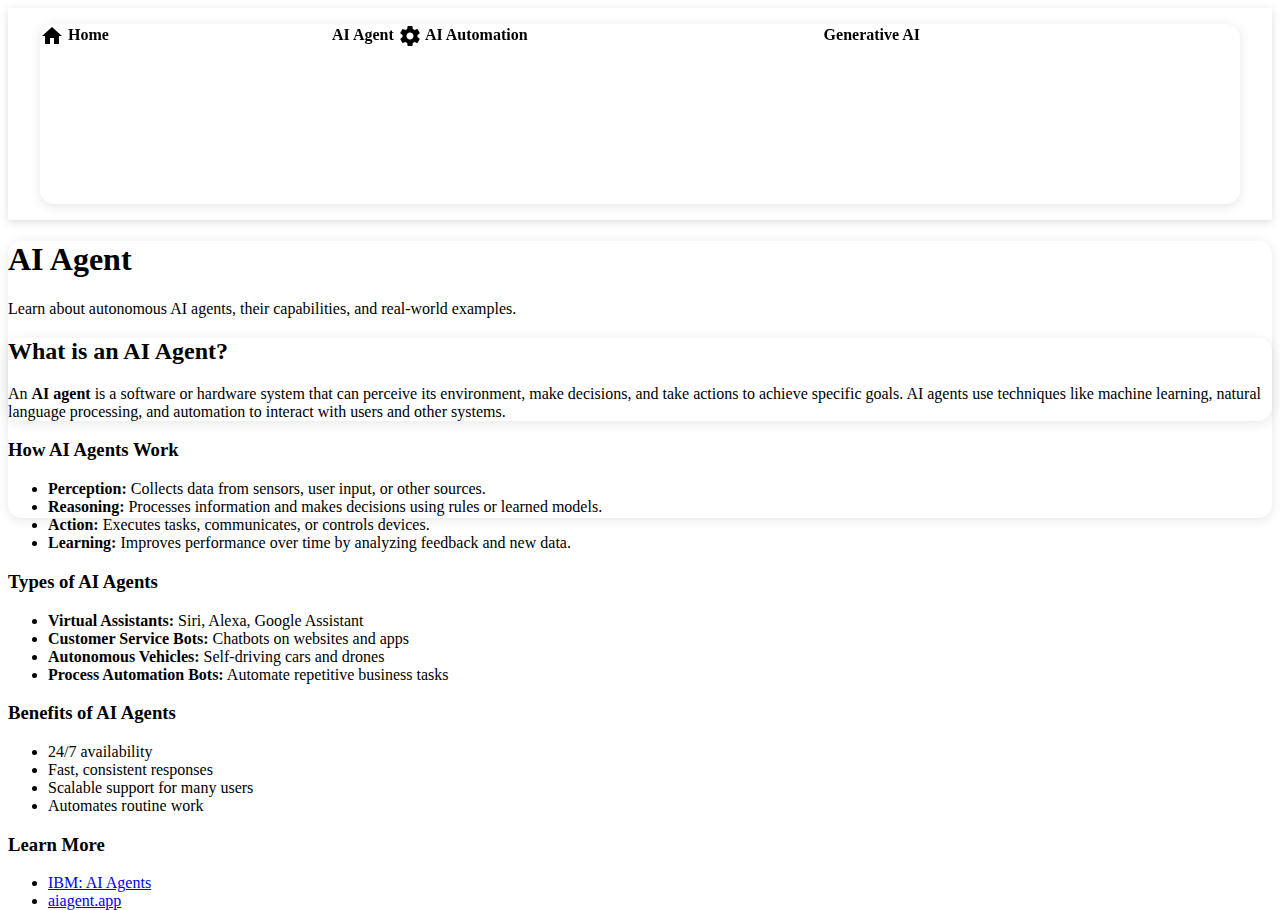
<file: ai-agent.html>
<!DOCTYPE html>
<html lang="en">
<head>
  <meta charset="UTF-8">
  <meta name="viewport" content="width=device-width, initial-scale=1.0">
  <title>AI Agent - Sirex</title>
  <link rel="stylesheet" href="style.css">
  <link href="https://fonts.googleapis.com/icon?family=Material+Icons" rel="stylesheet">
</head>
<body>
  <nav class="top-nav" style="width:100%;background:var(--card);padding:16px 0;box-shadow:0 2px 8px #0002;position:sticky;top:0;z-index:100;">
    <div style="max-width:1200px;margin:0 auto;display:flex;justify-content:center;gap:32px;">
      <a class="nav-link" href="index.html" style="color:var(--accent);font-weight:bold;text-decoration:none;"><span class="material-icons" style="vertical-align:middle;">home</span> Home</a>
      <a class="nav-link" href="ai-agent.html" style="color:var(--accent);font-weight:bold;text-decoration:none;"><span class="material-icons" style="vertical-align:middle;">smart_toy</span> AI Agent</a>
      <a class="nav-link" href="ai-automation.html" style="color:var(--accent);font-weight:bold;text-decoration:none;"><span class="material-icons" style="vertical-align:middle;">settings</span> AI Automation</a>
      <a class="nav-link" href="generative-ai.html" style="color:var(--accent);font-weight:bold;text-decoration:none;"><span class="material-icons" style="vertical-align:middle;">auto_awesome</span> Generative AI</a>
    </div>
  </nav>
  <div class="container">
    <article class="card">
      <header class="header">
        <h1>AI Agent</h1>
        <p class="lead">Learn about autonomous AI agents, their capabilities, and real-world examples.</p>
      </header>
      <section class="section">
        <h2>What is an AI Agent?</h2>
        <p>An <strong>AI agent</strong> is a software or hardware system that can perceive its environment, make decisions, and take actions to achieve specific goals. AI agents use techniques like machine learning, natural language processing, and automation to interact with users and other systems.</p>
        <h3>How AI Agents Work</h3>
        <ul>
          <li><strong>Perception:</strong> Collects data from sensors, user input, or other sources.</li>
          <li><strong>Reasoning:</strong> Processes information and makes decisions using rules or learned models.</li>
          <li><strong>Action:</strong> Executes tasks, communicates, or controls devices.</li>
          <li><strong>Learning:</strong> Improves performance over time by analyzing feedback and new data.</li>
        </ul>
        <h3>Types of AI Agents</h3>
        <ul>
          <li><strong>Virtual Assistants:</strong> Siri, Alexa, Google Assistant</li>
          <li><strong>Customer Service Bots:</strong> Chatbots on websites and apps</li>
          <li><strong>Autonomous Vehicles:</strong> Self-driving cars and drones</li>
          <li><strong>Process Automation Bots:</strong> Automate repetitive business tasks</li>
        </ul>
        <h3>Benefits of AI Agents</h3>
        <ul>
          <li>24/7 availability</li>
          <li>Fast, consistent responses</li>
          <li>Scalable support for many users</li>
          <li>Automates routine work</li>
        </ul>
        <h3>Learn More</h3>
        <ul>
          <li><a href="https://www.ibm.com/solutions/ai-agents" target="_blank">IBM: AI Agents</a></li>
          <li><a href="https://aiagent.app/" target="_blank">aiagent.app</a></li>
        </ul>
      </section>
    </article>
  </div>
</body>
</html>
</file>
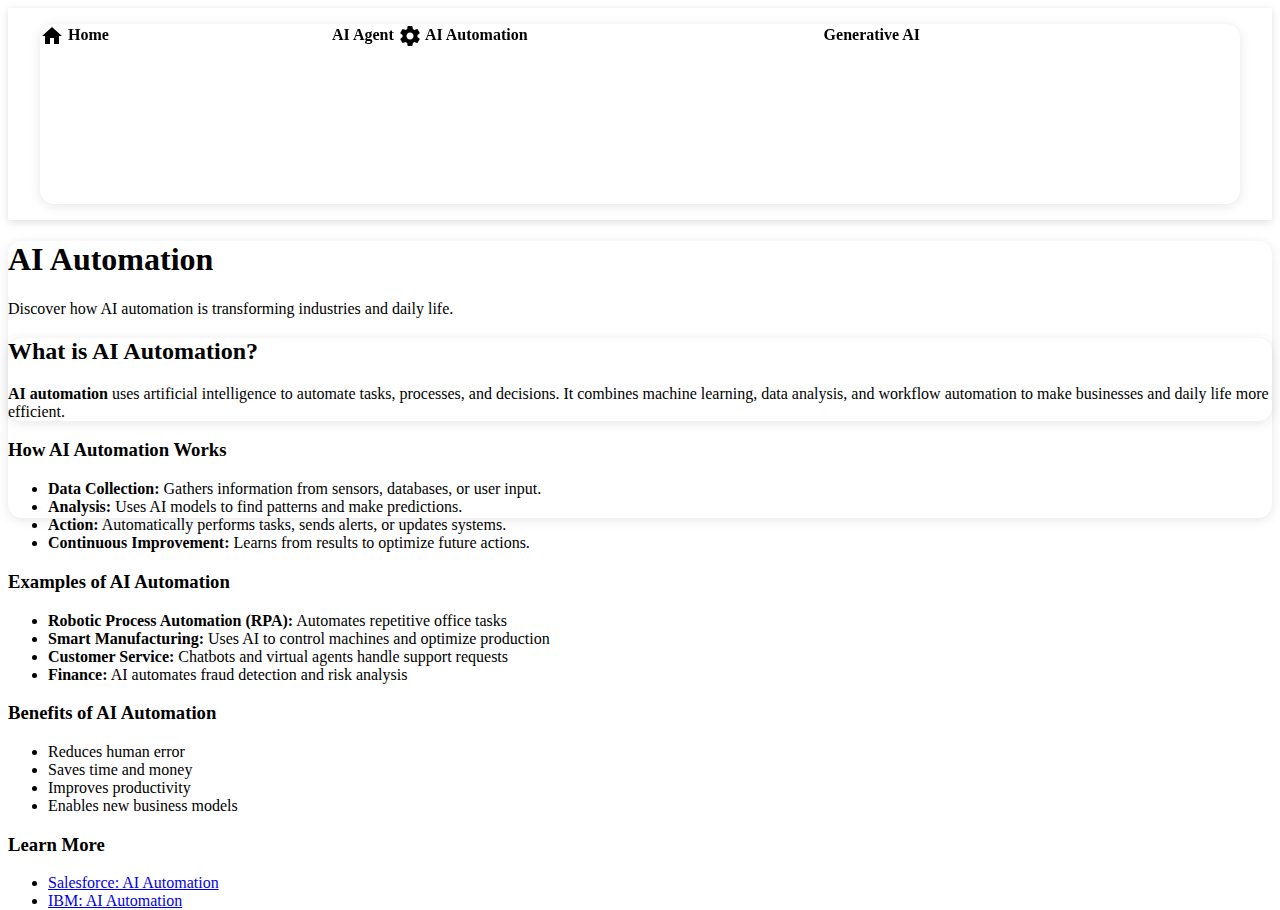
<file: ai-automation.html>
<!DOCTYPE html>
<html lang="en">
<head>
  <meta charset="UTF-8">
  <meta name="viewport" content="width=device-width, initial-scale=1.0">
  <title>AI Automation - Sirex</title>
  <link rel="stylesheet" href="style.css">
  <link href="https://fonts.googleapis.com/icon?family=Material+Icons" rel="stylesheet">
</head>
<body>
  <nav class="top-nav" style="width:100%;background:var(--card);padding:16px 0;box-shadow:0 2px 8px #0002;position:sticky;top:0;z-index:100;">
    <div style="max-width:1200px;margin:0 auto;display:flex;justify-content:center;gap:32px;">
      <a class="nav-link" href="index.html" style="color:var(--accent);font-weight:bold;text-decoration:none;"><span class="material-icons" style="vertical-align:middle;">home</span> Home</a>
      <a class="nav-link" href="ai-agent.html" style="color:var(--accent);font-weight:bold;text-decoration:none;"><span class="material-icons" style="vertical-align:middle;">smart_toy</span> AI Agent</a>
      <a class="nav-link" href="ai-automation.html" style="color:var(--accent);font-weight:bold;text-decoration:none;"><span class="material-icons" style="vertical-align:middle;">settings</span> AI Automation</a>
      <a class="nav-link" href="generative-ai.html" style="color:var(--accent);font-weight:bold;text-decoration:none;"><span class="material-icons" style="vertical-align:middle;">auto_awesome</span> Generative AI</a>
    </div>
  </nav>
  <div class="container">
    <article class="card">
      <header class="header">
        <h1>AI Automation</h1>
        <p class="lead">Discover how AI automation is transforming industries and daily life.</p>
      </header>
      <section class="section">
        <h2>What is AI Automation?</h2>
        <p><strong>AI automation</strong> uses artificial intelligence to automate tasks, processes, and decisions. It combines machine learning, data analysis, and workflow automation to make businesses and daily life more efficient.</p>
        <h3>How AI Automation Works</h3>
        <ul>
          <li><strong>Data Collection:</strong> Gathers information from sensors, databases, or user input.</li>
          <li><strong>Analysis:</strong> Uses AI models to find patterns and make predictions.</li>
          <li><strong>Action:</strong> Automatically performs tasks, sends alerts, or updates systems.</li>
          <li><strong>Continuous Improvement:</strong> Learns from results to optimize future actions.</li>
        </ul>
        <h3>Examples of AI Automation</h3>
        <ul>
          <li><strong>Robotic Process Automation (RPA):</strong> Automates repetitive office tasks</li>
          <li><strong>Smart Manufacturing:</strong> Uses AI to control machines and optimize production</li>
          <li><strong>Customer Service:</strong> Chatbots and virtual agents handle support requests</li>
          <li><strong>Finance:</strong> AI automates fraud detection and risk analysis</li>
        </ul>
        <h3>Benefits of AI Automation</h3>
        <ul>
          <li>Reduces human error</li>
          <li>Saves time and money</li>
          <li>Improves productivity</li>
          <li>Enables new business models</li>
        </ul>
        <h3>Learn More</h3>
        <ul>
          <li><a href="https://www.salesforce.com/artificial-intelligence/ai-automation/" target="_blank">Salesforce: AI Automation</a></li>
          <li><a href="https://www.ibm.com/solutions/ai-agents" target="_blank">IBM: AI Automation</a></li>
        </ul>
      </section>
    </article>
  </div>
</body>
</html>
</file>
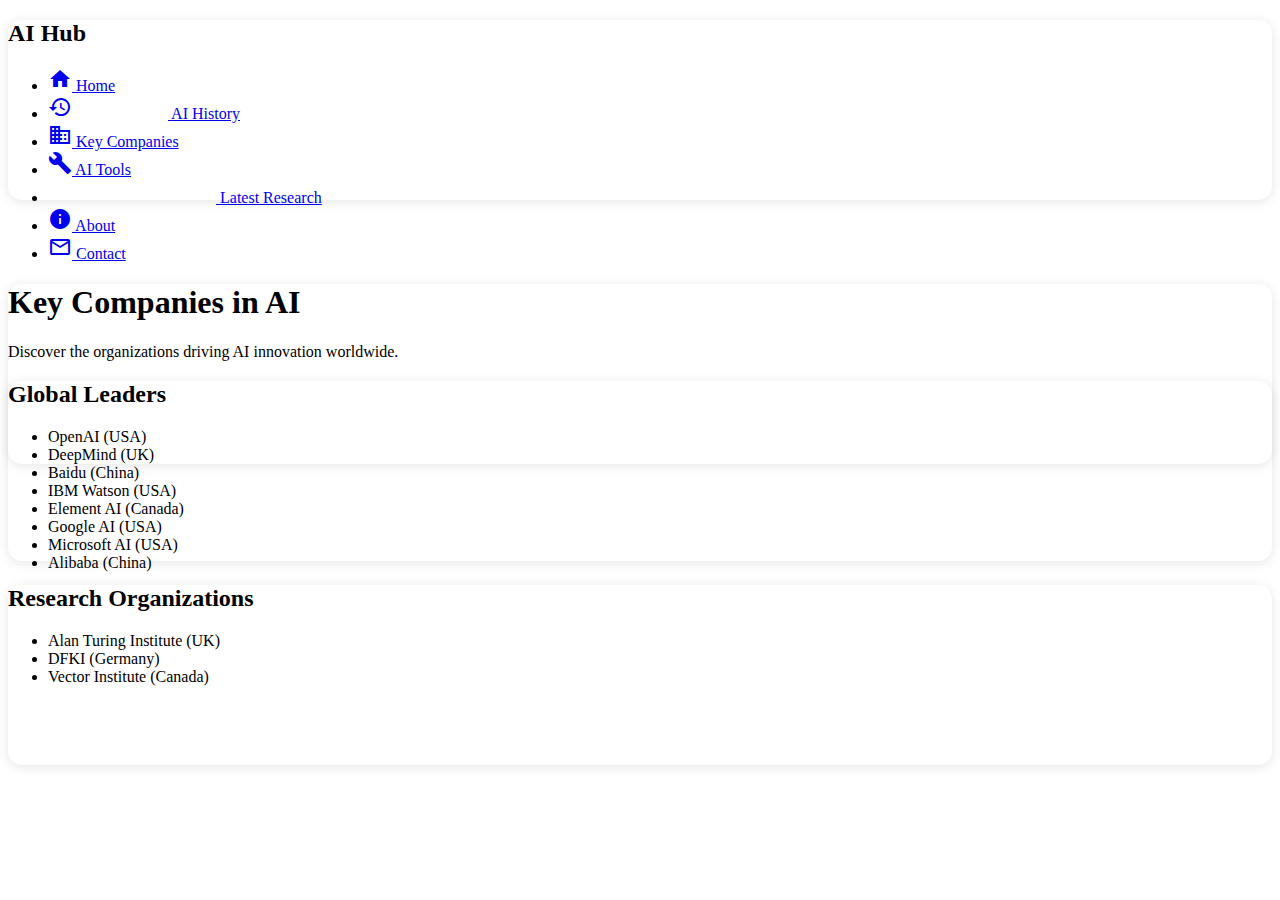
<file: ai-companies.html>
<!DOCTYPE html>
<html lang="en">
<head>
  <meta charset="UTF-8">
  <meta name="viewport" content="width=device-width, initial-scale=1.0">
  <title>Key AI Companies - AI Information Hub</title>
  <link rel="stylesheet" href="style.css">
  <link href="https://fonts.googleapis.com/icon?family=Material+Icons" rel="stylesheet">
</head>
<body>
  <div class="layout">
    <aside class="sidebar">
      <h2 class="sidebar-title">AI Hub</h2>
      <nav>
        <ul>
          <li><a href="index.html"><span class="material-icons">home</span> Home</a></li>
          <li><a href="ai-history.html"><span class="material-icons">history_edu</span> AI History</a></li>
          <li><a href="ai-companies.html"><span class="material-icons">business</span> Key Companies</a></li>
          <li><a href="ai-tools.html"><span class="material-icons">build</span> AI Tools</a></li>
          <li><a href="ai-research.html"><span class="material-icons">science</span> Latest Research</a></li>
          <li><a href="about.html"><span class="material-icons">info</span> About</a></li>
          <li><a href="contact.html"><span class="material-icons">mail_outline</span> Contact</a></li>
        </ul>
      </nav>
    </aside>
    <main class="main-content">
      <header class="header">
        <h1>Key Companies in AI</h1>
        <p class="lead">Discover the organizations driving AI innovation worldwide.</p>
      </header>
      <section class="section">
        <h2>Global Leaders</h2>
        <ul>
          <li>OpenAI (USA)</li>
          <li>DeepMind (UK)</li>
          <li>Baidu (China)</li>
          <li>IBM Watson (USA)</li>
          <li>Element AI (Canada)</li>
          <li>Google AI (USA)</li>
          <li>Microsoft AI (USA)</li>
          <li>Alibaba (China)</li>
        </ul>
      </section>
      <section class="section">
        <h2>Research Organizations</h2>
        <ul>
          <li>Alan Turing Institute (UK)</li>
          <li>DFKI (Germany)</li>
          <li>Vector Institute (Canada)</li>
        </ul>
      </section>
    </main>
  </div>
</body>
</html>
</file>
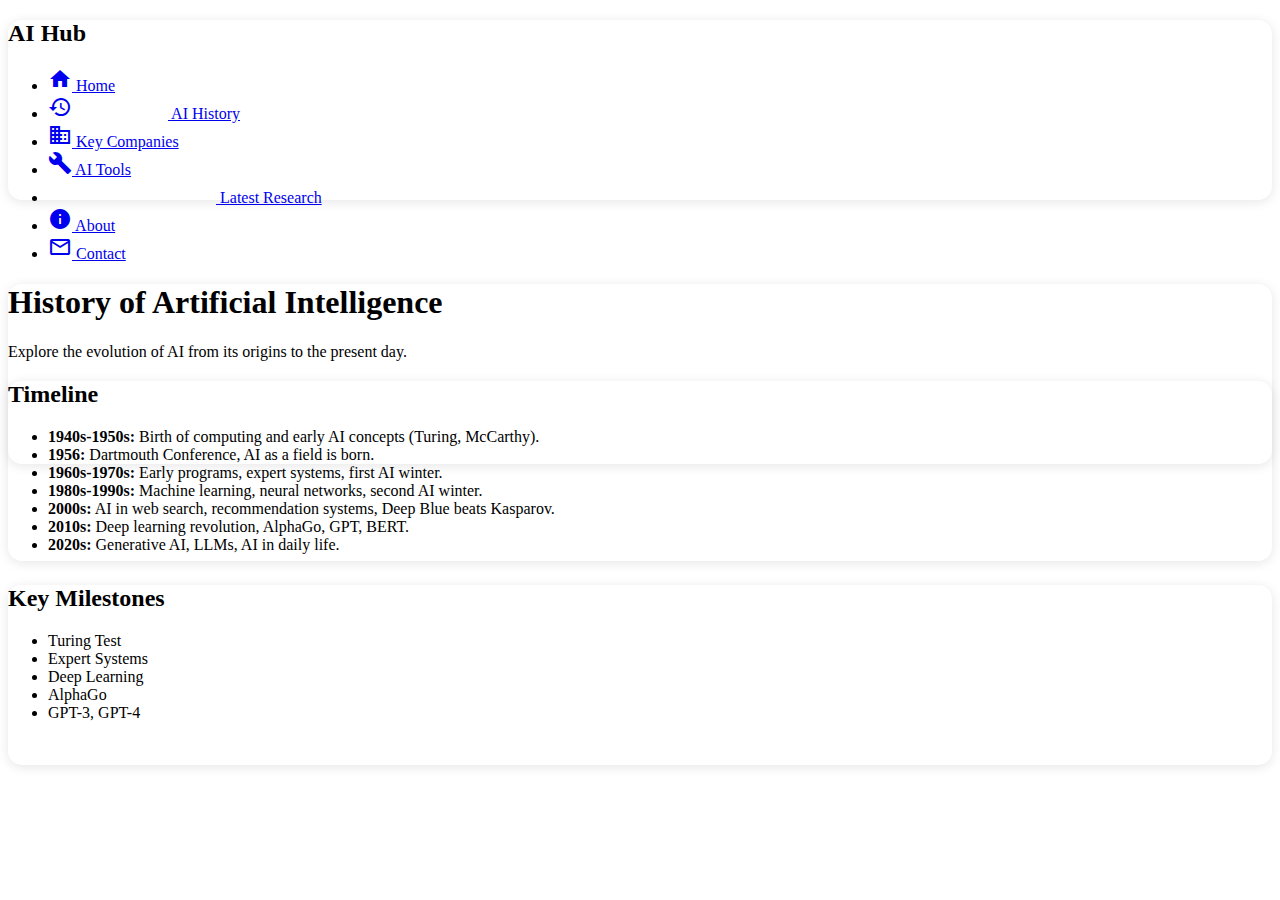
<file: ai-history.html>
<!DOCTYPE html>
<html lang="en">
<head>
  <meta charset="UTF-8">
  <meta name="viewport" content="width=device-width, initial-scale=1.0">
  <title>AI History - AI Information Hub</title>
  <link rel="stylesheet" href="style.css">
  <link href="https://fonts.googleapis.com/icon?family=Material+Icons" rel="stylesheet">
</head>
<body>
  <div class="layout">
    <aside class="sidebar">
      <h2 class="sidebar-title">AI Hub</h2>
      <nav>
        <ul>
          <li><a href="index.html"><span class="material-icons">home</span> Home</a></li>
          <li><a href="ai-history.html"><span class="material-icons">history_edu</span> AI History</a></li>
          <li><a href="ai-companies.html"><span class="material-icons">business</span> Key Companies</a></li>
          <li><a href="ai-tools.html"><span class="material-icons">build</span> AI Tools</a></li>
          <li><a href="ai-research.html"><span class="material-icons">science</span> Latest Research</a></li>
          <li><a href="about.html"><span class="material-icons">info</span> About</a></li>
          <li><a href="contact.html"><span class="material-icons">mail_outline</span> Contact</a></li>
        </ul>
      </nav>
    </aside>
    <main class="main-content">
      <header class="header">
        <h1>History of Artificial Intelligence</h1>
        <p class="lead">Explore the evolution of AI from its origins to the present day.</p>
      </header>
      <section class="section">
        <h2>Timeline</h2>
        <ul>
          <li><strong>1940s-1950s:</strong> Birth of computing and early AI concepts (Turing, McCarthy).</li>
          <li><strong>1956:</strong> Dartmouth Conference, AI as a field is born.</li>
          <li><strong>1960s-1970s:</strong> Early programs, expert systems, first AI winter.</li>
          <li><strong>1980s-1990s:</strong> Machine learning, neural networks, second AI winter.</li>
          <li><strong>2000s:</strong> AI in web search, recommendation systems, Deep Blue beats Kasparov.</li>
          <li><strong>2010s:</strong> Deep learning revolution, AlphaGo, GPT, BERT.</li>
          <li><strong>2020s:</strong> Generative AI, LLMs, AI in daily life.</li>
        </ul>
      </section>
      <section class="section">
        <h2>Key Milestones</h2>
        <ul>
          <li>Turing Test</li>
          <li>Expert Systems</li>
          <li>Deep Learning</li>
          <li>AlphaGo</li>
          <li>GPT-3, GPT-4</li>
        </ul>
      </section>
    </main>
  </div>
</body>
</html>
</file>
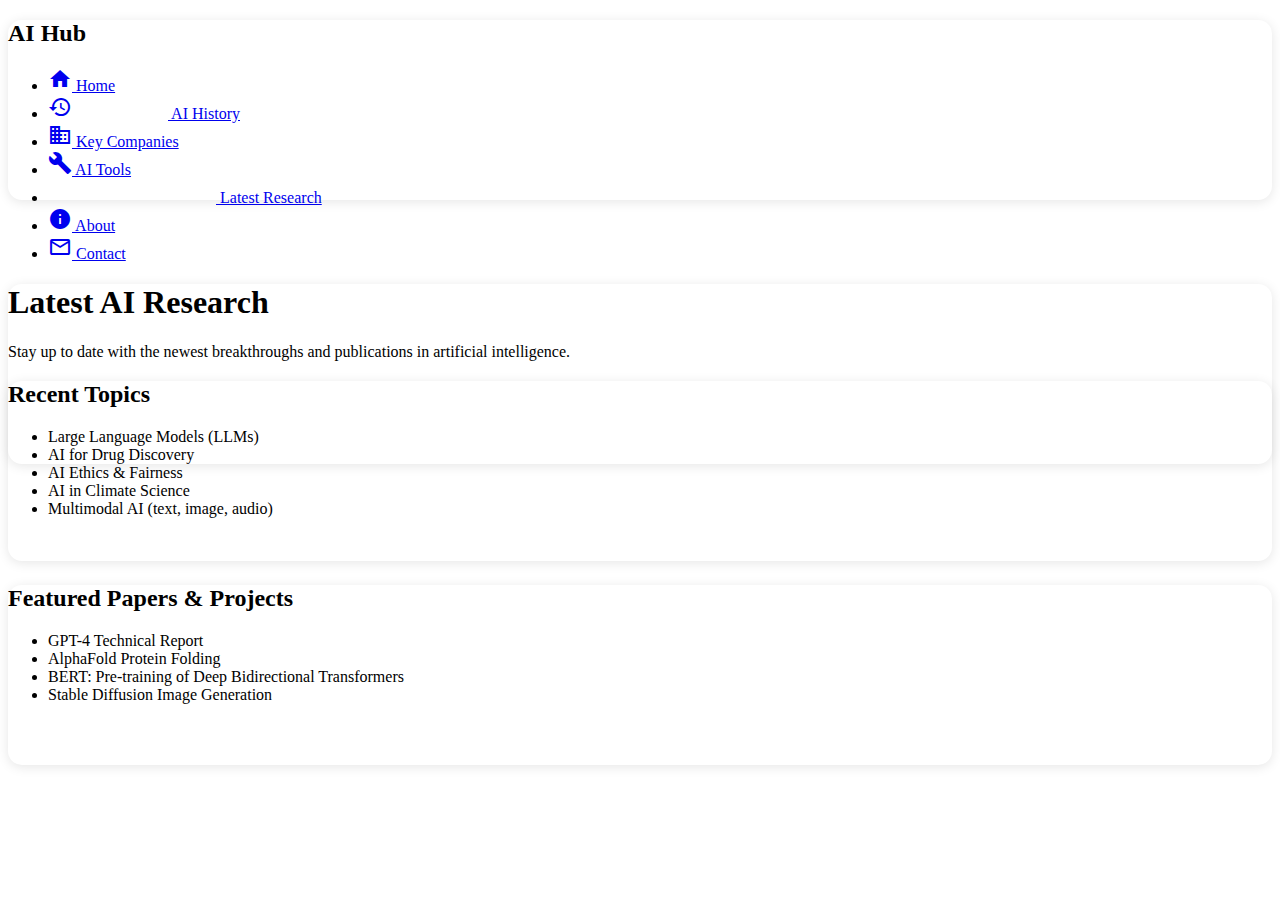
<file: ai-research.html>
<!DOCTYPE html>
<html lang="en">
<head>
  <meta charset="UTF-8">
  <meta name="viewport" content="width=device-width, initial-scale=1.0">
  <title>Latest AI Research - AI Information Hub</title>
  <link rel="stylesheet" href="style.css">
  <link href="https://fonts.googleapis.com/icon?family=Material+Icons" rel="stylesheet">
</head>
<body>
  <div class="layout">
    <aside class="sidebar">
      <h2 class="sidebar-title">AI Hub</h2>
      <nav>
        <ul>
          <li><a href="index.html"><span class="material-icons">home</span> Home</a></li>
          <li><a href="ai-history.html"><span class="material-icons">history_edu</span> AI History</a></li>
          <li><a href="ai-companies.html"><span class="material-icons">business</span> Key Companies</a></li>
          <li><a href="ai-tools.html"><span class="material-icons">build</span> AI Tools</a></li>
          <li><a href="ai-research.html"><span class="material-icons">science</span> Latest Research</a></li>
          <li><a href="about.html"><span class="material-icons">info</span> About</a></li>
          <li><a href="contact.html"><span class="material-icons">mail_outline</span> Contact</a></li>
        </ul>
      </nav>
    </aside>
    <main class="main-content">
      <header class="header">
        <h1>Latest AI Research</h1>
        <p class="lead">Stay up to date with the newest breakthroughs and publications in artificial intelligence.</p>
      </header>
      <section class="section">
        <h2>Recent Topics</h2>
        <ul>
          <li>Large Language Models (LLMs)</li>
          <li>AI for Drug Discovery</li>
          <li>AI Ethics & Fairness</li>
          <li>AI in Climate Science</li>
          <li>Multimodal AI (text, image, audio)</li>
        </ul>
      </section>
      <section class="section">
        <h2>Featured Papers & Projects</h2>
        <ul>
          <li>GPT-4 Technical Report</li>
          <li>AlphaFold Protein Folding</li>
          <li>BERT: Pre-training of Deep Bidirectional Transformers</li>
          <li>Stable Diffusion Image Generation</li>
        </ul>
      </section>
    </main>
  </div>
</body>
</html>
</file>
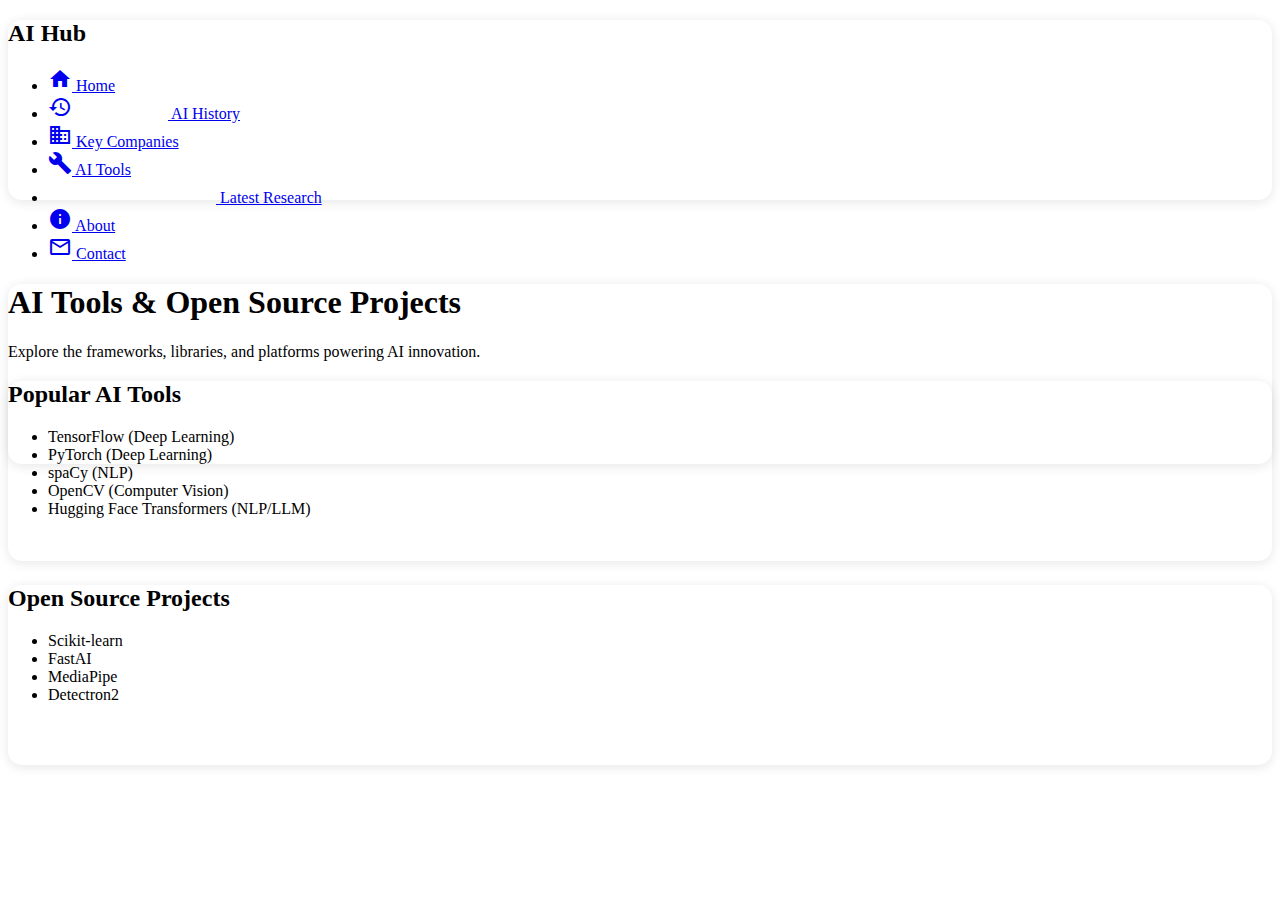
<file: ai-tools.html>
<!DOCTYPE html>
<html lang="en">
<head>
  <meta charset="UTF-8">
  <meta name="viewport" content="width=device-width, initial-scale=1.0">
  <title>AI Tools - AI Information Hub</title>
  <link rel="stylesheet" href="style.css">
  <link href="https://fonts.googleapis.com/icon?family=Material+Icons" rel="stylesheet">
</head>
<body>
  <div class="layout">
    <aside class="sidebar">
      <h2 class="sidebar-title">AI Hub</h2>
      <nav>
        <ul>
          <li><a href="index.html"><span class="material-icons">home</span> Home</a></li>
          <li><a href="ai-history.html"><span class="material-icons">history_edu</span> AI History</a></li>
          <li><a href="ai-companies.html"><span class="material-icons">business</span> Key Companies</a></li>
          <li><a href="ai-tools.html"><span class="material-icons">build</span> AI Tools</a></li>
          <li><a href="ai-research.html"><span class="material-icons">science</span> Latest Research</a></li>
          <li><a href="about.html"><span class="material-icons">info</span> About</a></li>
          <li><a href="contact.html"><span class="material-icons">mail_outline</span> Contact</a></li>
        </ul>
      </nav>
    </aside>
    <main class="main-content">
      <header class="header">
        <h1>AI Tools & Open Source Projects</h1>
        <p class="lead">Explore the frameworks, libraries, and platforms powering AI innovation.</p>
      </header>
      <section class="section">
        <h2>Popular AI Tools</h2>
        <ul>
          <li>TensorFlow (Deep Learning)</li>
          <li>PyTorch (Deep Learning)</li>
          <li>spaCy (NLP)</li>
          <li>OpenCV (Computer Vision)</li>
          <li>Hugging Face Transformers (NLP/LLM)</li>
        </ul>
      </section>
      <section class="section">
        <h2>Open Source Projects</h2>
        <ul>
          <li>Scikit-learn</li>
          <li>FastAI</li>
          <li>MediaPipe</li>
          <li>Detectron2</li>
        </ul>
      </section>
    </main>
  </div>
</body>
</html>
</file>
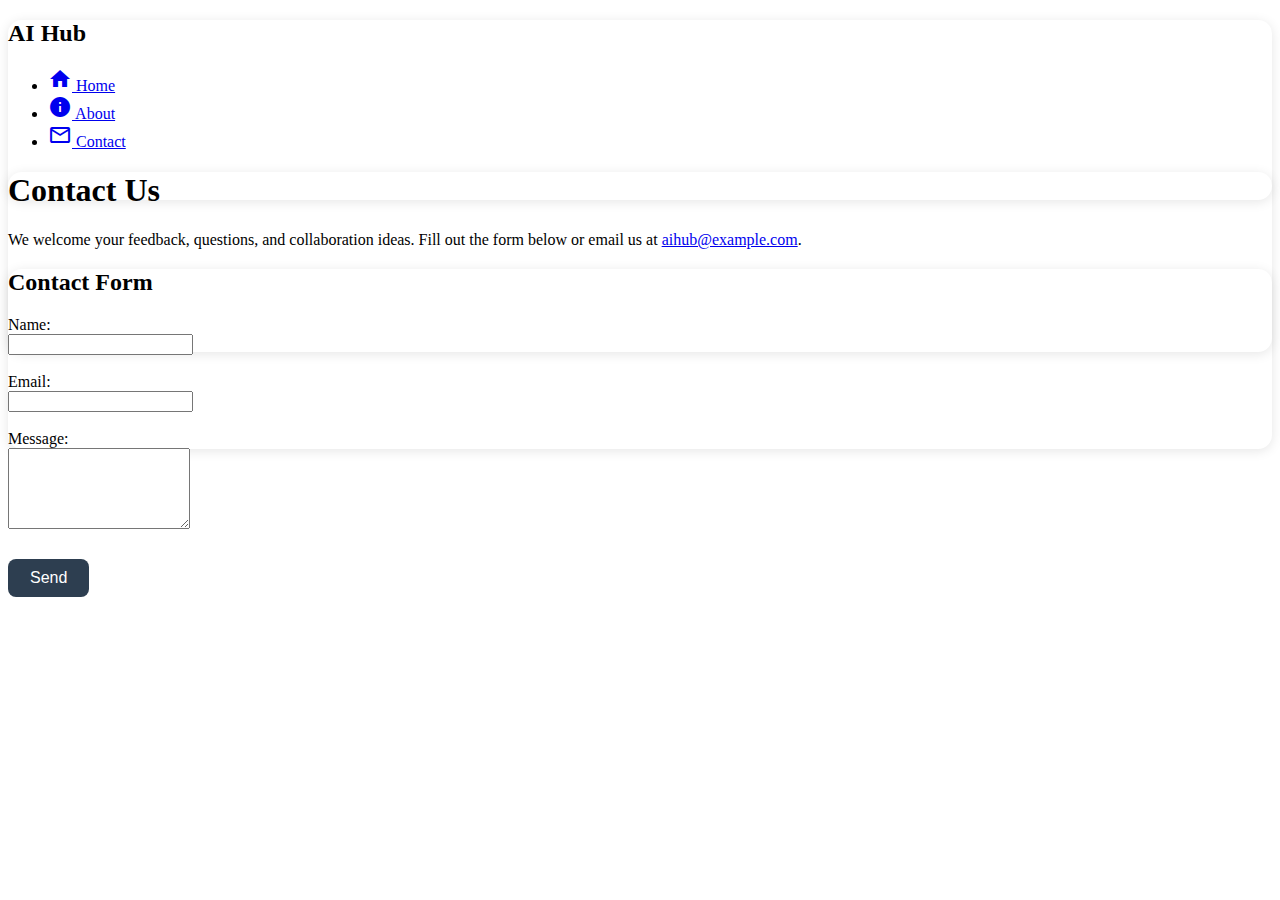
<file: contact.html>
<!DOCTYPE html>
<html lang="en">
<head>
  <meta charset="UTF-8">
  <meta name="viewport" content="width=device-width, initial-scale=1.0">
  <title>Contact - AI Information Hub</title>
  <link rel="stylesheet" href="style.css">
  <link href="https://fonts.googleapis.com/icon?family=Material+Icons" rel="stylesheet">
</head>
<body>
  <div class="layout">
    <aside class="sidebar">
      <h2 class="sidebar-title">AI Hub</h2>
      <nav>
        <ul>
          <li><a href="index.html"><span class="material-icons">home</span> Home</a></li>
          <li><a href="about.html"><span class="material-icons">info</span> About</a></li>
          <li><a href="contact.html"><span class="material-icons">mail_outline</span> Contact</a></li>
        </ul>
      </nav>
    </aside>
    <main class="main-content">
      <header class="header">
        <h1>Contact Us</h1>
        <p class="lead">We welcome your feedback, questions, and collaboration ideas. Fill out the form below or email us at <a href="mailto:aihub@example.com">aihub@example.com</a>.</p>
      </header>
      <section class="section">
        <h2>Contact Form</h2>
        <form>
          <label for="name">Name:</label><br>
          <input type="text" id="name" name="name"><br><br>
          <label for="email">Email:</label><br>
          <input type="email" id="email" name="email"><br><br>
          <label for="message">Message:</label><br>
          <textarea id="message" name="message" rows="5"></textarea><br><br>
          <button type="submit" class="btn btn-primary">Send</button>
        </form>
      </section>
    </main>
  </div>
</body>
</html>
</file>
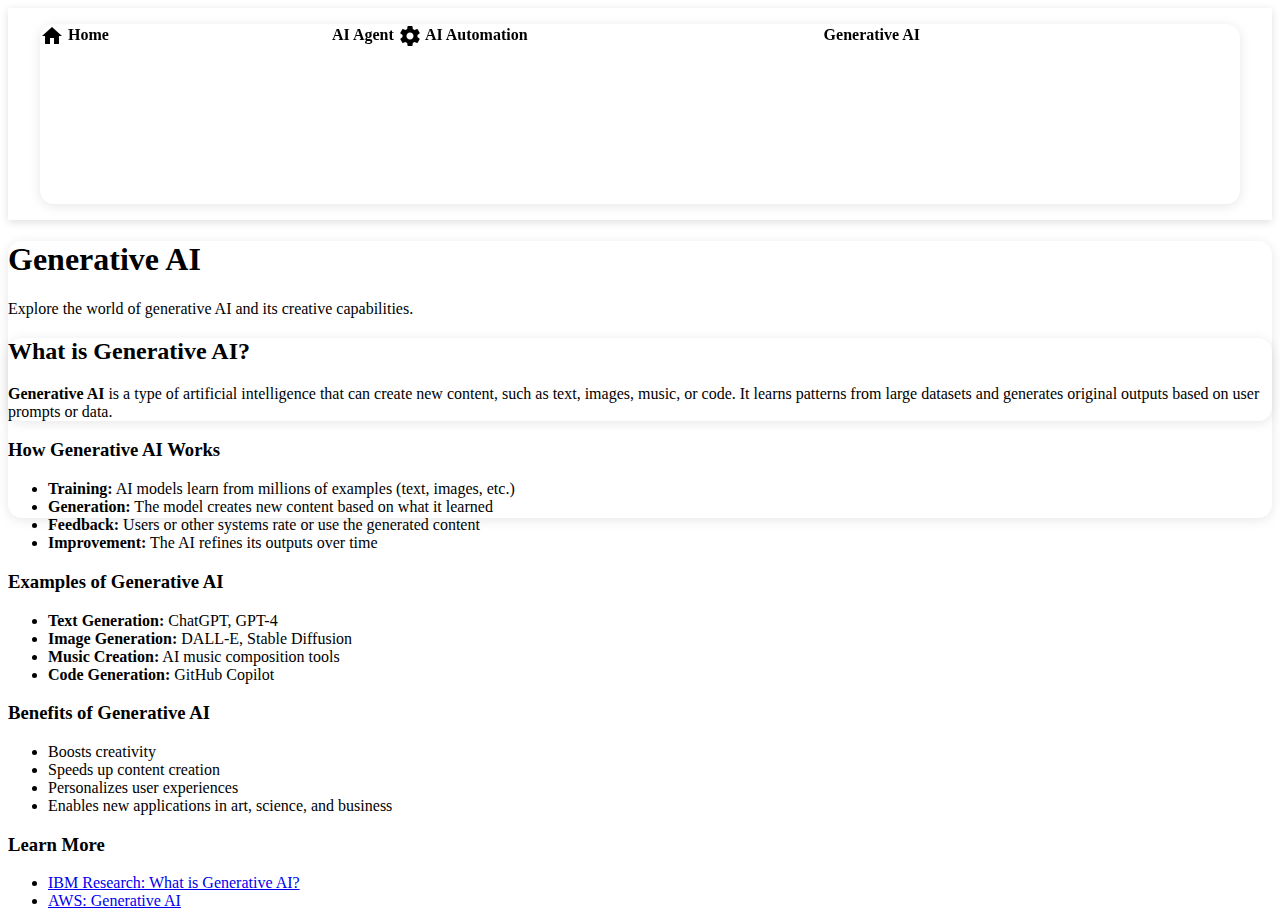
<file: generative-ai.html>
<!DOCTYPE html>
<html lang="en">
<head>
  <meta charset="UTF-8">
  <meta name="viewport" content="width=device-width, initial-scale=1.0">
  <title>Generative AI - Sirex</title>
  <link rel="stylesheet" href="style.css">
  <link href="https://fonts.googleapis.com/icon?family=Material+Icons" rel="stylesheet">
</head>
<body>
  <nav class="top-nav" style="width:100%;background:var(--card);padding:16px 0;box-shadow:0 2px 8px #0002;position:sticky;top:0;z-index:100;">
    <div style="max-width:1200px;margin:0 auto;display:flex;justify-content:center;gap:32px;">
      <a class="nav-link" href="index.html" style="color:var(--accent);font-weight:bold;text-decoration:none;"><span class="material-icons" style="vertical-align:middle;">home</span> Home</a>
      <a class="nav-link" href="ai-agent.html" style="color:var(--accent);font-weight:bold;text-decoration:none;"><span class="material-icons" style="vertical-align:middle;">smart_toy</span> AI Agent</a>
      <a class="nav-link" href="ai-automation.html" style="color:var(--accent);font-weight:bold;text-decoration:none;"><span class="material-icons" style="vertical-align:middle;">settings</span> AI Automation</a>
      <a class="nav-link" href="generative-ai.html" style="color:var(--accent);font-weight:bold;text-decoration:none;"><span class="material-icons" style="vertical-align:middle;">auto_awesome</span> Generative AI</a>
    </div>
  </nav>
  <div class="container">
    <article class="card">
      <header class="header">
        <h1>Generative AI</h1>
        <p class="lead">Explore the world of generative AI and its creative capabilities.</p>
      </header>
      <section class="section">
        <h2>What is Generative AI?</h2>
        <p><strong>Generative AI</strong> is a type of artificial intelligence that can create new content, such as text, images, music, or code. It learns patterns from large datasets and generates original outputs based on user prompts or data.</p>
        <h3>How Generative AI Works</h3>
        <ul>
          <li><strong>Training:</strong> AI models learn from millions of examples (text, images, etc.)</li>
          <li><strong>Generation:</strong> The model creates new content based on what it learned</li>
          <li><strong>Feedback:</strong> Users or other systems rate or use the generated content</li>
          <li><strong>Improvement:</strong> The AI refines its outputs over time</li>
        </ul>
        <h3>Examples of Generative AI</h3>
        <ul>
          <li><strong>Text Generation:</strong> ChatGPT, GPT-4</li>
          <li><strong>Image Generation:</strong> DALL-E, Stable Diffusion</li>
          <li><strong>Music Creation:</strong> AI music composition tools</li>
          <li><strong>Code Generation:</strong> GitHub Copilot</li>
        </ul>
        <h3>Benefits of Generative AI</h3>
        <ul>
          <li>Boosts creativity</li>
          <li>Speeds up content creation</li>
          <li>Personalizes user experiences</li>
          <li>Enables new applications in art, science, and business</li>
        </ul>
        <h3>Learn More</h3>
        <ul>
          <li><a href="https://research.ibm.com/blog/what-is-generative-AI" target="_blank">IBM Research: What is Generative AI?</a></li>
          <li><a href="https://aws.amazon.com/what-is/generative-ai/" target="_blank">AWS: Generative AI</a></li>
        </ul>
      </section>
    </article>
  </div>
</body>
</html>
</file>
<file: style.css>
/* Force all main sections to be visible */
section, main, div {
  display: block !important;
  /* Modern AI Hub Styles - works with Tailwind */
  body {
    font-family: 'Inter', sans-serif;
  }

  .glass {
    background: rgba(255,255,255,0.15);
    backdrop-filter: blur(12px);
    box-shadow: 0 8px 32px 0 rgba(31,38,135,0.18);
    border-radius: 1.5rem;
    border: 1px solid rgba(255,255,255,0.18);
  }
  .dark .glass {
    background: rgba(24,24,27,0.45);
    border: 1px solid rgba(255,255,255,0.08);
  }
  .navbar-animated {
    transition: box-shadow 0.4s cubic-bezier(.4,0,.2,1);
  }
  .navbar-animated.scrolled {
    box-shadow: 0 8px 32px rgba(44,62,80,0.12);
  }
  .robot-bounce {
    transition: transform 0.3s cubic-bezier(.4,0,.2,1);
  }
  .robot-bounce:hover {
    animation: robotBounce 0.7s cubic-bezier(.4,0,.2,1);
    transform: scale(1.08);
  }
  @keyframes robotBounce {
    0% { transform: scale(1) translateY(0); }
    30% { transform: scale(1.12) translateY(-10px); }
    60% { transform: scale(0.96) translateY(4px); }
    100% { transform: scale(1.08) translateY(0); }
  }
  .btn-animate, .icon-animate {
    transition: transform 0.2s cubic-bezier(.4,0,.2,1);
  }
  .btn-animate:hover, .icon-animate:hover {
    transform: scale(1.07);
  }
  .chat-pulse {
    animation: chatPulse 1.5s infinite cubic-bezier(.4,0,.2,1);
  }
  @keyframes chatPulse {
    0%,100% { box-shadow: 0 0 0 0 rgba(79,138,139,0.25); }
    50% { box-shadow: 0 0 0 12px rgba(79,138,139,0.10); }
  }
  .chatbox-slidein {
    animation: chatboxSlideIn 0.7s cubic-bezier(.4,0,.2,1) both;
  }
  @keyframes chatboxSlideIn {
    0% { opacity: 0; transform: translateY(60px) scale(0.95); }
    100% { opacity: 1; transform: translateY(0) scale(1); }
  }
  .nav-underline {
    position: relative;
    overflow: hidden;
  }
  .nav-underline::after {
    content: '';
    position: absolute;
    left: 0; bottom: 0;
    width: 100%; height: 2px;
    background: linear-gradient(90deg,#4f8a8b,#7f53ac);
    transform: scaleX(0);
    transition: transform 0.3s cubic-bezier(.4,0,.2,1);
  }
  .nav-underline:hover::after {
    transform: scaleX(1);
  }
  .card-hover {
    transition: transform 0.3s, box-shadow 0.3s;
  }
  .card-hover:hover {
    transform: translateY(-6px) scale(1.03);
    box-shadow: 0 12px 32px 0 rgba(31,38,135,0.22);
  }
  .transition-bg {
    transition: background 0.3s, color 0.3s;
  }
  height: 180px;
  object-fit: cover;
  border-radius: 14px;
  margin-bottom: 24px;
  box-shadow: 0 2px 12px rgba(0,0,0,0.10);
}
.hero-title {
  font-size: 2.8em;
  font-weight: 700;
  margin-bottom: 16px;
  color: #2d3e50;
  display: flex;
  align-items: center;
  justify-content: center;
}
.hero-title i {
  margin-right: 12px;
  color: #2d3e50;
}
.hero-lead {
  font-size: 1.3em;
  margin-bottom: 24px;
  color: #444;
}
.topics-grid {
  display: grid;
  grid-template-columns: repeat(auto-fit, minmax(320px, 1fr));
  gap: 32px;
  margin: 40px 0;
  padding: 0 16px;
}
.topic-card {
  background: #fff;
  box-shadow: 0 2px 12px rgba(0,0,0,0.08);
  border-radius: 14px;
  padding: 32px 24px;
  text-align: left;
  transition: transform 0.2s cubic-bezier(.4,2,.3,1), box-shadow 0.2s;
  display: flex;
  flex-direction: column;
  align-items: flex-start;
}
.topic-card:hover {
  transform: scale(1.04);
  box-shadow: 0 6px 24px rgba(44,62,80,0.12);
  z-index: 2;
}
.topic-card h2 {
  font-size: 1.4em;
  margin-bottom: 10px;
  color: #2d3e50;
  display: flex;
  align-items: center;
}
.topic-card h2 i {
  margin-right: 8px;
}
.topic-card ul {
  margin: 10px 0 0 0;
  padding-left: 18px;
  font-size: 1em;
  color: #444;
}
.topic-card .btn {
  margin-top: 18px;
}
.card-img {
  width: 100%;
  height: 120px;
  object-fit: cover;
  border-radius: 10px;
  margin-bottom: 16px;
  box-shadow: 0 2px 8px rgba(0,0,0,0.08);
}
.examples {
  margin: 48px 0;
  padding: 0 32px;
}
.examples h2 {
  font-size: 1.3em;
  color: #2d3e50;
  margin-bottom: 12px;
  display: flex;
  align-items: center;
}
.examples h2 i {
  margin-right: 8px;
}
.examples ul {
  padding-left: 18px;
  color: #444;
  font-size: 1em;
}
.btn {
  display: inline-block;
  padding: 10px 22px;
  border-radius: 8px;
  font-size: 1em;
  font-weight: 500;
  text-decoration: none;
  margin-top: 8px;
  transition: background 0.2s, color 0.2s;
  cursor: pointer;
  border: none;
}
.btn-primary {
  background: #2d3e50;
  color: #fff;
}
.btn-secondary {
  background: #e3eafc;
  color: #2d3e50;
}
.btn-outline {
  background: #fff;
  color: #2d3e50;
  border: 2px solid #2d3e50;
}
.btn:hover {
  opacity: 0.9;
}
.footer {
  background: #2d3e50;
  color: #fff;
  text-align: center;
  padding: 24px 0;
  margin-top: 48px;
  border-radius: 0 0 16px 16px;
  font-size: 1em;
}
.chatbot-section {
  width: 100%;
  display: flex;
  justify-content: center;
  margin: 48px 0 0 0;
  padding-bottom: 32px;
}
.chatbot-widget {
  width: 350px;
  max-width: 100%;
  background: #fff;
  box-shadow: 0 4px 24px rgba(0,0,0,0.18);
  border-radius: 16px;
  display: flex;
  flex-direction: column;
  font-family: 'Segoe UI', Arial, sans-serif;
  overflow: hidden;
}
.chatbot-widget.chatbot-inline {
  position: static;
  margin: 0 auto;
  box-shadow: 0 2px 12px rgba(44,62,80,0.10);
}
.chatbot-header {
  background: #2d3e50;
  color: #fff;
  padding: 12px 16px;
  font-size: 1.1em;
  display: flex;
  align-items: center;
  justify-content: space-between;
}
.chatbot-close {
  cursor: pointer;
  font-size: 1.5em;
  margin-left: 8px;
}
.chatbot-history {
  flex: 1;
  padding: 16px;
  overflow-y: auto;
  background: #f7f8fa;
  font-size: 1em;
  min-height: 120px;
  max-height: 220px;
}
.chatbot-form {
  display: flex;
  border-top: 1px solid #eee;
  background: #fff;
  padding: 10px;
}
#chatbot-input {
  flex: 1;
  padding: 8px 12px;
  border: 1px solid #ccc;
  border-radius: 8px;
  font-size: 1em;
  outline: none;
}
.chatbot-send {
  background: #2d3e50;
  color: #fff;
  border: none;
  border-radius: 8px;
  padding: 0 16px;
  margin-left: 8px;
  cursor: pointer;
  display: flex;
  align-items: center;
}
.chatbot-message {
  margin-bottom: 12px;
  display: flex;
  align-items: flex-start;
}
.chatbot-message.user {
  justify-content: flex-end;
}
.chatbot-message.bot {
  justify-content: flex-start;
}
.chatbot-bubble {
  max-width: 80%;
  padding: 10px 16px;
  border-radius: 12px;
  background: #e3eafc;
  color: #222;
  font-size: 1em;
  box-shadow: 0 2px 8px rgba(0,0,0,0.06);
}
.chatbot-message.user .chatbot-bubble {
  background: #d1f7c4;
  color: #222;
}
.chatbot-message.bot .chatbot-bubble {
  background: #e3eafc;
  color: #222;
}
#chatbox-widget {
  background: #fff;
  box-shadow: 0 8px 32px rgba(44,62,80,0.18);
  border-radius: 1.5rem;
  border: 2px solid #1d4ed8;
  padding: 0;
  transition: box-shadow 0.3s, border 0.3s;
}
#chatbox-widget.dark {
  background: #111827;
  border-color: #7c3aed;
}
#chatbox-history {
  background: #f7f8fa;
  border-radius: 0 0 1.5rem 1.5rem;
  padding: 1rem;
  min-height: 120px;
  max-height: 220px;
  overflow-y: auto;
  font-size: 1em;
}
#chatbox-form {
  background: #fff;
  border-top: 1px solid #e5e7eb;
  border-radius: 0 0 1.5rem 1.5rem;
  padding: 1rem;
  display: flex;
  gap: 0.5rem;
}
#chatbox-input {
  flex: 1;
  padding: 0.75rem 1rem;
  border: 1px solid #d1d5db;
  border-radius: 0.75rem;
  font-size: 1.1em;
  outline: none;
}
#chatbox-form button {
  background: #1d4ed8;
  color: #fff;
  border: none;
  border-radius: 0.75rem;
  padding: 0 1.25rem;
  font-size: 1.2em;
  cursor: pointer;
  transition: background 0.2s, transform 0.2s;
}
#chatbox-form button:hover {
  background: #1e40af;
  transform: scale(1.07);
}
.chatbox-message {
  margin-bottom: 0.75rem;
  display: flex;
  align-items: flex-start;
}
.chatbox-message.user {
  justify-content: flex-end;
}
.chatbox-message.bot {
  justify-content: flex-start;
}
.chatbox-bubble {
  max-width: 80%;
  padding: 0.75rem 1.25rem;
  border-radius: 1rem;
  background: #e3eafc;
  color: #222;
  font-size: 1em;
  box-shadow: 0 2px 8px rgba(0,0,0,0.06);
}
.chatbox-message.user .chatbox-bubble {
  background: #d1f7c4;
  color: #222;
}
.chatbox-message.bot .chatbox-bubble {
  background: #e3eafc;
  color: #222;
}
/* --- Chatbox Widget UI Polish --- */
#chatbox-toggle {
  position: fixed;
  bottom: 2.5rem;
  right: 2.5rem;
  z-index: 1002;
  background: #1d4ed8;
  color: #fff;
  border-radius: 50%;
  width: 3.5rem;
  height: 3.5rem;
  display: flex;
  align-items: center;
  justify-content: center;
  box-shadow: 0 4px 16px rgba(44,62,80,0.18);
  border: none;
  cursor: pointer;
  font-size: 2rem;
  transition: background 0.2s, transform 0.2s;
}
#chatbox-toggle:hover {
  background: #7c3aed;
  transform: scale(1.08);
}
#chatbox-widget {
  position: fixed;
  bottom: 5.5rem;
  right: 2.5rem;
  z-index: 1001;
  width: 350px;
  max-width: 95vw;
  box-shadow: 0 8px 32px rgba(44,62,80,0.18);
  border-radius: 1.5rem;
  overflow: hidden;
  display: none;
  flex-direction: column;
  animation: chatboxFadeIn 0.4s cubic-bezier(.4,0,.2,1);
}
#chatbox-widget.open {
  display: flex;
}
@keyframes chatboxFadeIn {
  from { opacity: 0; transform: translateY(40px) scale(0.95); }
  to { opacity: 1; transform: translateY(0) scale(1); }
}
/* --- Chatbox Responsive & Accessibility --- */
@media (max-width: 600px) {
  #chatbox-widget {
    width: 98vw;
    right: 1vw;
    bottom: 5vw;
    border-radius: 1rem;
  }
  #chatbox-toggle {
    right: 1vw;
    bottom: 2vw;
    width: 3rem;
    height: 3rem;
    font-size: 1.5rem;
  }
  #chatbox-history {
    font-size: 0.95em;
    min-height: 80px;
    max-height: 140px;
    padding: 0.5rem;
  }
  #chatbox-form {
    padding: 0.5rem;
  }
}
#chatbox-input:focus {
  border-color: #1d4ed8;
  box-shadow: 0 0 0 2px #1d4ed833;
}
#chatbox-form button:focus {
  outline: 2px solid #1d4ed8;
  outline-offset: 2px;
}
@media (max-width: 768px) {
  .header h1 {
    font-size: 2rem;
  }
  .card {
    padding: 20px;
    margin: 10px;
  }
  .section {
    padding: 15px;
  }
  .grid {
    grid-template-columns: 1fr;
  }
}
@media (max-width: 900px) {
  .highlights, .info-cards {
    flex-direction: column;
    gap: 18px;
  }
  .hero {
    padding: 32px 8px 24px 8px;
  }
  .topics-grid {
    grid-template-columns: 1fr;
    gap: 18px;
  }
}
</file>
